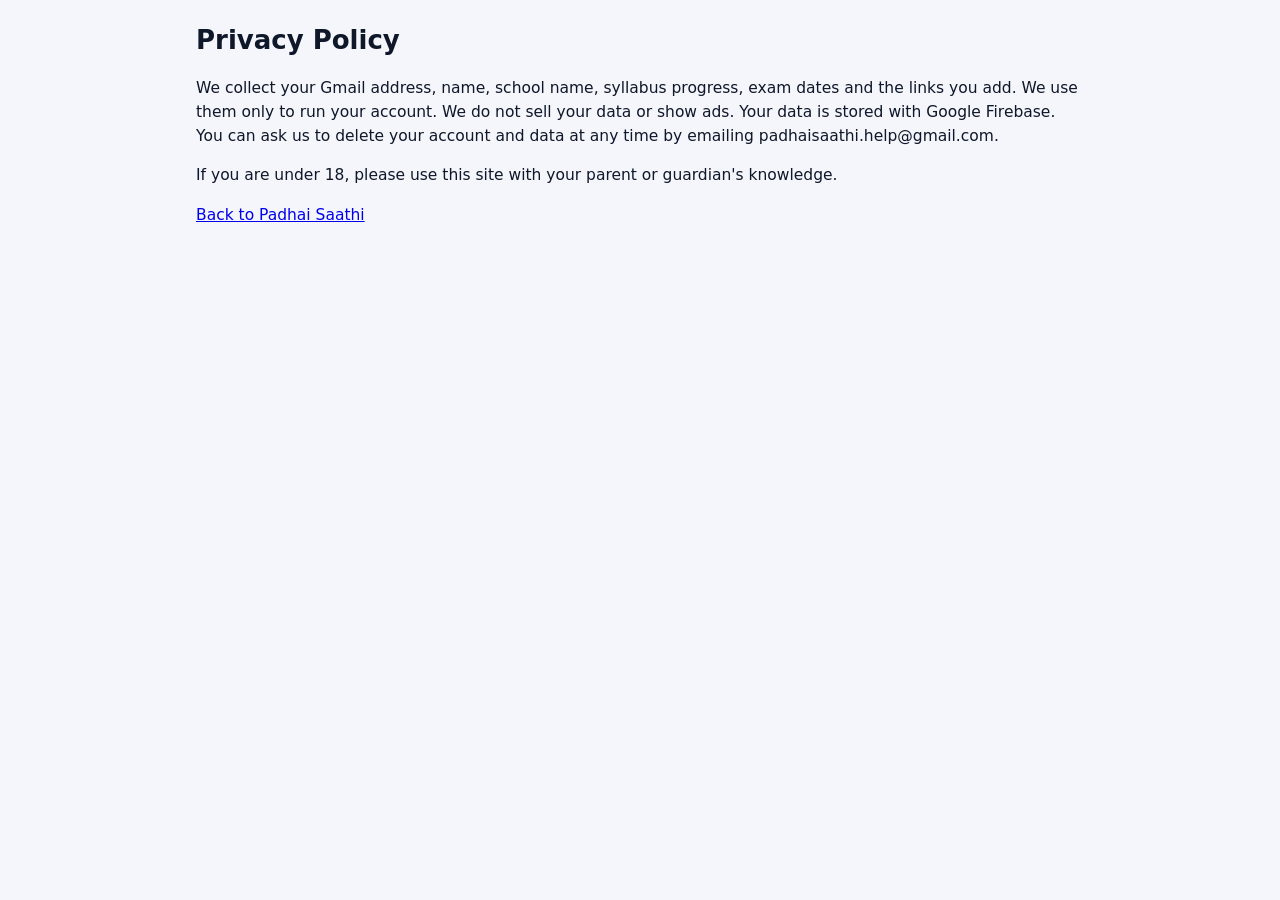
<file: privacy.html>
<!DOCTYPE html>
<html lang="en">
<head>
    <meta charset="utf-8">
    <meta name="viewport" content="width=device-width, initial-scale=1">
    <title>Privacy Policy | Padhai Saathi</title>
    <link rel="stylesheet" href="style.css">
</head>
<body>
    <div class="wrap">
        <h1>Privacy Policy</h1>
        <p>We collect your Gmail address, name, school name, syllabus progress, exam dates and the links you add. We use them only to run your account. We do not sell your data or show ads. Your data is stored with Google Firebase. You can ask us to delete your account and data at any time by emailing padhaisaathi.help@gmail.com.</p>
        <p>If you are under 18, please use this site with your parent or guardian's knowledge.</p>
        <p><a href="index.html">Back to Padhai Saathi</a></p>
    </div>
</body>
</html>
</file>
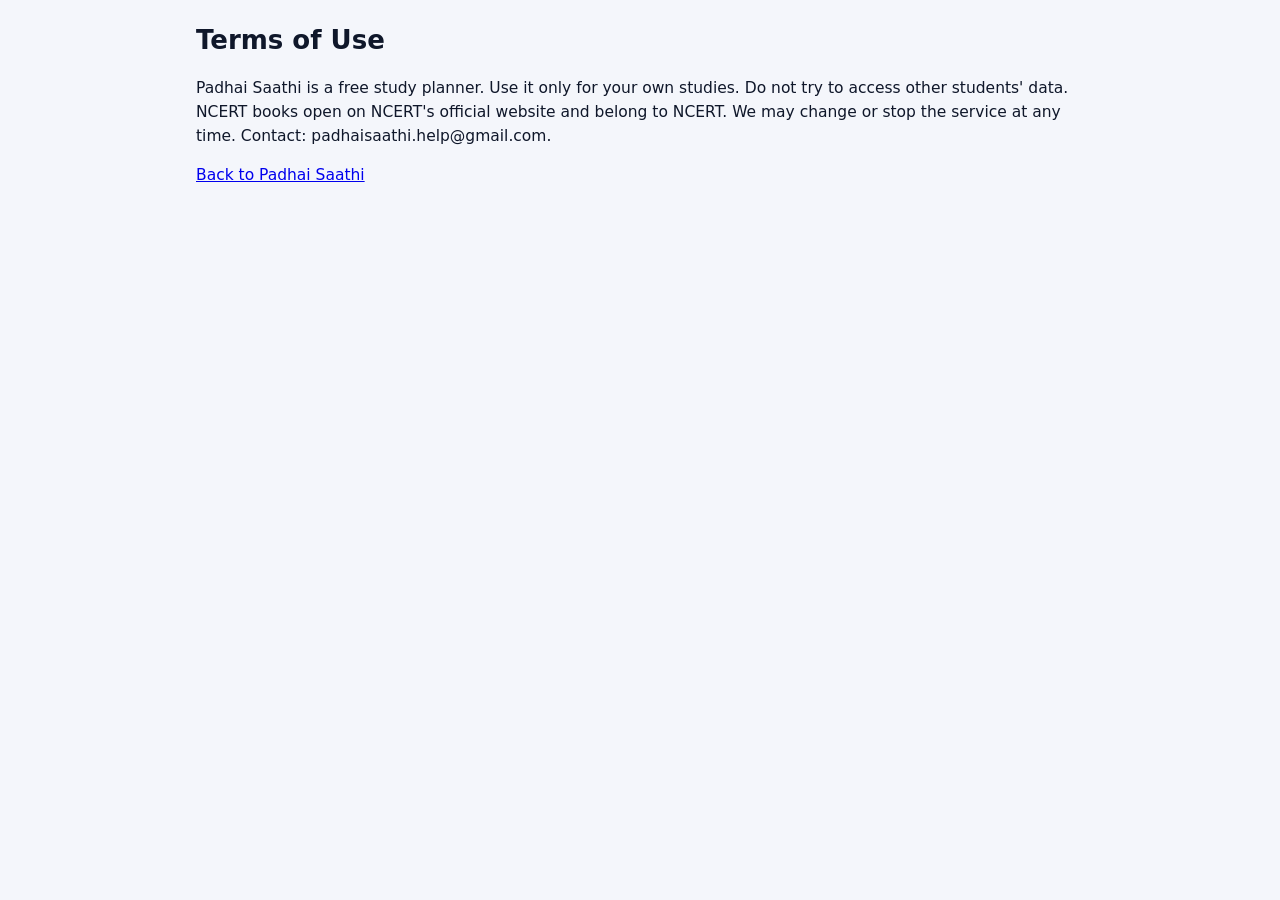
<file: terms.html>
<!DOCTYPE html>
<html lang="en">
<head>
    <meta charset="utf-8">
    <meta name="viewport" content="width=device-width, initial-scale=1">
    <title>Terms of Use | Padhai Saathi</title>
    <link rel="stylesheet" href="style.css">
</head>
<body>
    <div class="wrap">
        <h1>Terms of Use</h1>
        <p>Padhai Saathi is a free study planner. Use it only for your own studies. Do not try to access other students' data. NCERT books open on NCERT's official website and belong to NCERT. We may change or stop the service at any time. Contact: padhaisaathi.help@gmail.com.</p>
        <p><a href="index.html">Back to Padhai Saathi</a></p>
    </div>
</body>
</html>
</file>
<file: style.css>
:root{--bg:#f4f6fb;--card:#fff;--ink:#0f172a;--mute:#5b6678;--line:#e3e8f0;--acc:#1d4ed8;--accT:#fff;--ok:#0b8a6f;--warn:#b45309;--rev:#7c3aed;--bad:#c62828;--hero1:#1e3a8a;--hero2:#2563eb;--sh:0 1px 2px rgba(15,23,42,.05),0 6px 18px rgba(15,23,42,.06);
--t0:#eef1f6;--t0c:#475569;--t1:#fff1d6;--t1c:#8a4b00;--t2:#d9f4ea;--t2c:#065f4a;--t3:#eee5ff;--t3c:#5b21b6}
@media (prefers-color-scheme:dark){:root{--bg:#0d1324;--card:#161e36;--ink:#e8ecf7;--mute:#9aa7c4;--line:#27314f;--acc:#8aa6ff;--accT:#0d1324;--ok:#3fd0b8;--warn:#f0b340;--rev:#b790f0;--bad:#ff8a8a;--hero1:#14214f;--hero2:#1f3d9a;--sh:none;
--t0:#222c46;--t0c:#c3cde0;--t1:#3b2e12;--t1c:#f5c46a;--t2:#12372f;--t2c:#7be3c8;--t3:#2e2352;--t3c:#cdb4ff}}
*{box-sizing:border-box}
body{margin:0;background:var(--bg);color:var(--ink);font:500 15.5px/1.55 "Plus Jakarta Sans",Hind,system-ui,sans-serif;-webkit-font-smoothing:antialiased}
h1{font-size:26px;margin:0;font-weight:800}h2{font-size:18px;margin:26px 0 10px;font-weight:700}
.mute{color:var(--mute);font-size:14px}.center{text-align:center}
.wrap{max-width:920px;margin:0 auto;padding:20px 16px 100px}
button,input,select{font:inherit;color:inherit}button{cursor:pointer}
:focus-visible{outline:3px solid var(--acc);outline-offset:2px}
.appbar{position:sticky;top:0;z-index:10;background:var(--card);border-bottom:1px solid var(--line);padding-top:env(safe-area-inset-top,0px)}
.appin{max-width:920px;margin:0 auto;padding:10px 16px;display:flex;align-items:center;gap:16px}
.logo{display:flex;align-items:center;gap:10px;font-weight:800;font-size:18px;margin-right:auto}
.mark{display:inline-grid;place-items:center;width:32px;height:32px;border-radius:9px;background:linear-gradient(135deg,var(--hero1),var(--hero2));color:#fff;font-weight:800}
.tnav{display:flex;gap:4px}.tnav button{background:none;border:0;padding:8px 14px;border-radius:9px;font-weight:600;color:var(--mute)}
.tnav button:hover,.tnav button.on{background:var(--bg)}.tnav button.on{color:var(--acc)}
.who{display:flex;align-items:center;gap:10px}
.av{width:34px;height:34px;border-radius:50%;background:var(--bg);border:1px solid var(--line);display:grid;place-items:center;font-weight:700;color:var(--acc)}
.bnav{display:none}
.hero{background:linear-gradient(135deg,var(--hero1),var(--hero2));color:#fff;border-radius:18px;padding:24px 22px;margin-bottom:14px}
.hello{font-size:28px;font-weight:800}.herosub{opacity:.9;font-size:14.5px}
.stats{display:grid;grid-template-columns:repeat(3,1fr);gap:12px;margin-bottom:18px}
.stat{background:var(--card);border:1px solid var(--line);border-radius:14px;padding:14px 16px;box-shadow:var(--sh)}
.stat .k{display:block;font-size:12px;color:var(--mute);font-weight:700;text-transform:uppercase;letter-spacing:.05em}
.stat .v{display:block;font-size:28px;font-weight:800;margin:2px 0}.stat .sub{font-size:13.5px;color:var(--mute)}
.card{background:var(--card);border:1px solid var(--line);border-radius:16px;padding:18px;margin:12px 0;box-shadow:var(--sh)}
label{font-size:13.5px;font-weight:600;color:var(--mute)}
input,select{width:100%;background:var(--bg);border:1px solid var(--line);border-radius:10px;padding:10px 12px;margin:4px 0 10px}
.btn{background:var(--acc);color:var(--accT);border:0;border-radius:10px;padding:10px 18px;font-weight:700}
.btn:hover{filter:brightness(1.08)}
.ghost{background:none;border:1px solid var(--line);border-radius:10px;padding:7px 12px;font-weight:600}
.ghost:hover{background:var(--bg)}
.bar{height:8px;background:var(--line);border-radius:9px;overflow:hidden;margin:8px 0}
.bar i{display:block;height:100%;background:linear-gradient(90deg,var(--ok),#34d3b0);border-radius:9px;transition:width .3s}
.row{display:flex;gap:12px;align-items:center;justify-content:space-between}
.top{display:flex;justify-content:space-between;align-items:center}
.tabs{display:flex;gap:8px;overflow-x:auto;padding:2px 0 8px}
.tabs button{white-space:nowrap;border:1px solid var(--line);background:var(--card);border-radius:999px;padding:7px 16px;font-weight:600}
.tabs button small{opacity:.7;font-weight:600;margin-left:4px}
.tabs button.on{background:var(--acc);color:var(--accT);border-color:var(--acc)}
.ch{display:flex;align-items:center;gap:10px;padding:12px 4px;border-bottom:1px solid var(--line)}
.ch:last-child{border:0}.ch span{flex:1;font-weight:600}
.ch select{width:auto;margin:0;border:0;border-radius:999px;padding:6px 12px;font-size:13.5px;font-weight:700}
.s0{background:var(--t0);color:var(--t0c)}.s1{background:var(--t1);color:var(--t1c)}.s2{background:var(--t2);color:var(--t2c)}.s3{background:var(--t3);color:var(--t3c)}
.x{background:none;border:0;color:var(--mute);font-size:20px;padding:2px 8px;border-radius:8px}.x:hover{background:var(--bg);color:var(--bad)}
.days{font-size:38px;font-weight:800;line-height:1;color:var(--warn)}.days.near{color:var(--bad)}
.plan{background:var(--bg);border-radius:10px;padding:10px 12px;margin-top:8px;font-size:14.5px}
a.lnk{display:block;padding:13px 14px;border:1px solid var(--line);background:var(--card);border-radius:12px;margin:8px 0;color:var(--acc);text-decoration:none;font-weight:700}
a.lnk:hover{background:var(--bg)}
.auth{max-width:420px;margin:0 auto;padding:36px 16px}
.brand{display:flex;justify-content:center;align-items:center;gap:10px;font-size:28px;font-weight:800}
.brand .mark{width:40px;height:40px;font-size:20px;border-radius:11px}
.gbtn{width:100%;background:var(--card);border:1px solid var(--line);border-radius:10px;padding:11px;font-weight:700}
.or{text-align:center;color:var(--mute);font-size:13.5px;margin:14px 0}
.seg{display:flex;gap:6px;margin-bottom:12px}.seg button{flex:1;border:1px solid var(--line);background:var(--bg);border-radius:10px;padding:9px;font-weight:600}
.seg button.on{background:var(--acc);color:var(--accT);border-color:var(--acc)}
.full{width:100%}.link{background:none;border:0;color:var(--acc);padding:10px 0;font-weight:700}
.chk{display:flex;gap:8px;font-size:13.5px;color:var(--mute);margin:4px 0 12px}.chk input{width:auto;margin:3px 0 0}
.msg{border-radius:10px;padding:10px 14px;margin:10px 0;font-size:14px}.msg:empty{display:none}
.msg.err{background:#fde8e8;color:#8a1f1f}.msg.okm{background:#e3f6ef;color:#0b6b5b}
@media (prefers-color-scheme:dark){.msg.err{background:#4a2020;color:#ffc4c4}.msg.okm{background:#12403a;color:#9ff0dc}}
.foot{text-align:center;font-size:13px;color:var(--mute);margin-top:28px}.foot a{color:var(--mute)}
.spin{text-align:center;padding:80px 0;color:var(--mute)}
@media (max-width:700px){.tnav,.who .ghost{display:none}
.bnav{display:flex;position:fixed;left:0;right:0;bottom:0;background:var(--card);border-top:1px solid var(--line);padding-bottom:env(safe-area-inset-bottom,0px);z-index:10}
.bnav button{flex:1;background:none;border:0;padding:13px 4px;font-weight:700;color:var(--mute);border-top:3px solid transparent}
.bnav button.on{color:var(--acc);border-top-color:var(--acc)}
.stats{grid-template-columns:1fr 1fr}.stat:first-child{grid-column:1/-1}.hello{font-size:24px}}
button.av{cursor:pointer;font:inherit;font-weight:700;padding:0}
.pick{margin:6px 0 14px}.sb{border:1px solid var(--line);border-radius:12px;margin:8px 0;background:var(--bg)}
.sb summary{display:flex;justify-content:space-between;align-items:center;padding:10px 12px;cursor:pointer;list-style:none}
.sb summary::-webkit-details-marker{display:none}
.sb summary .chk{margin:0;align-items:center;color:var(--ink);font-size:15px}
.sb .ci{padding:6px 14px 6px 34px;margin:0;font-size:14px;color:var(--ink)}
.av{overflow:hidden}.av img{width:100%;height:100%;object-fit:cover;display:block}
.av.big{width:88px;height:88px;font-size:32px;flex:none}
.pf{display:flex;gap:16px;align-items:center;margin-bottom:16px}
.pbtn{display:inline-block;cursor:pointer;margin-right:8px}
.danger{color:var(--bad);border-color:var(--bad)}
.who{position:relative}
.menu{display:none;position:absolute;right:0;top:calc(100% + 10px);min-width:220px;background:var(--card);border:1px solid var(--line);border-radius:12px;box-shadow:0 10px 30px rgba(15,23,42,.18);padding:6px;z-index:20}
.menu.open{display:block}
.menu .mhead{padding:8px 10px 10px;border-bottom:1px solid var(--line);margin-bottom:4px;font-size:13.5px;color:var(--mute);overflow-wrap:anywhere}
.menu .mhead b{display:block;color:var(--ink);font-size:15px}
.menu button{display:block;width:100%;text-align:left;background:none;border:0;padding:10px;border-radius:8px;font-weight:600}
.menu button:hover{background:var(--bg)}.menu button.dn{color:var(--bad)}
.menu::before{content:"";position:absolute;left:0;right:0;top:-12px;height:12px}
@media (hover:hover){.who:hover .menu{display:block}}
.who:has(:focus-visible) .menu{display:block}
button.av:disabled{cursor:default;color:var(--acc)}
.lb{position:fixed;inset:0;background:rgba(8,12,24,.8);display:grid;place-items:center;z-index:50;padding:20px}
.lbin{display:flex;flex-direction:column;align-items:center;gap:18px}
.lbin img{width:min(80vw,420px);height:min(80vw,420px);border-radius:50%;object-fit:cover;border:4px solid #fff}
.subrow{display:block;width:100%;text-align:left;background:none;border:0;border-bottom:1px solid var(--line);padding:12px 6px;border-radius:0;cursor:pointer}
.subrow:last-child{border-bottom:0}.subrow:hover{background:var(--bg)}
.exd{font-size:17px;color:var(--warn)}.exd.near{color:var(--bad)}
.two{display:grid;grid-template-columns:1fr 1fr;gap:12px}
.tabs button small{font-size:11px}
@media (max-width:700px){.bnav button{font-size:12.5px;padding:13px 2px}}
textarea{width:100%;background:var(--bg);border:1px solid var(--line);border-radius:10px;padding:10px 12px;margin:4px 0 10px;font:inherit;color:inherit;resize:vertical}
.thumbs{display:flex;gap:10px;flex-wrap:wrap;margin:6px 0 10px}.th{position:relative}
.th img{width:92px;height:92px;object-fit:cover;border-radius:10px;border:1px solid var(--line);display:block}
.th .x{position:absolute;top:-6px;right:-6px;background:var(--card);border:1px solid var(--line);border-radius:50%;width:24px;height:24px;padding:0;line-height:1;font-size:16px}
.thb{border:0;padding:0;background:none;cursor:zoom-in}
.dayp{display:flex;gap:6px;flex-wrap:wrap;margin:4px 0 6px}
.dchip{position:relative}.dchip input{position:absolute;opacity:0;width:100%;height:100%;margin:0;inset:0;cursor:pointer}
.dchip span{display:block;padding:7px 13px;border:1px solid var(--line);border-radius:999px;background:var(--bg);font-weight:600;color:var(--ink)}
.dchip input:checked+span{background:var(--acc);color:var(--accT);border-color:var(--acc)}
.dchip input:focus-visible+span{outline:3px solid var(--acc);outline-offset:2px}
.lbin img.sq{border-radius:12px;width:auto;height:auto;max-width:92vw;max-height:78vh;object-fit:contain}
@media (max-width:700px){.bnav{overflow-x:auto}.bnav button{flex:1 0 auto;min-width:60px;font-size:11.5px;padding:13px 6px}}
#printarea{display:none}
@media print{
body>*:not(#printarea){display:none!important}
body{background:#fff}
#printarea{display:block;color:#000;background:#fff;font:12px/1.4 "Plus Jakarta Sans",Hind,Arial,sans-serif;-webkit-print-color-adjust:exact;print-color-adjust:exact}
#printarea *{color:#000}
#printarea section+section{page-break-before:always}
#printarea .pt{font-size:20px;font-weight:800;color:#1d4ed8}
#printarea .pt,#printarea .ps{color:#1d4ed8}
#printarea .ps{margin-bottom:6px}
#printarea h2{font-size:16px;margin:8px 0 10px}
#printarea table{width:100%;border-collapse:collapse;table-layout:fixed}
#printarea th,#printarea td{border:1px solid #8a94a8;padding:6px;vertical-align:top;text-align:left}
#printarea th{background:#e6ecfb}
#printarea tr{page-break-inside:avoid}
#printarea .pe{border-left:3px solid #1d4ed8;padding-left:6px;margin:0 0 6px}
#printarea.landscape .pe{font-size:10.5px}
#printarea.portrait th{width:26mm}
#printarea.portrait .pe{display:inline-block;vertical-align:top;margin:0 12px 6px 0;font-size:11px}
}
</file>
